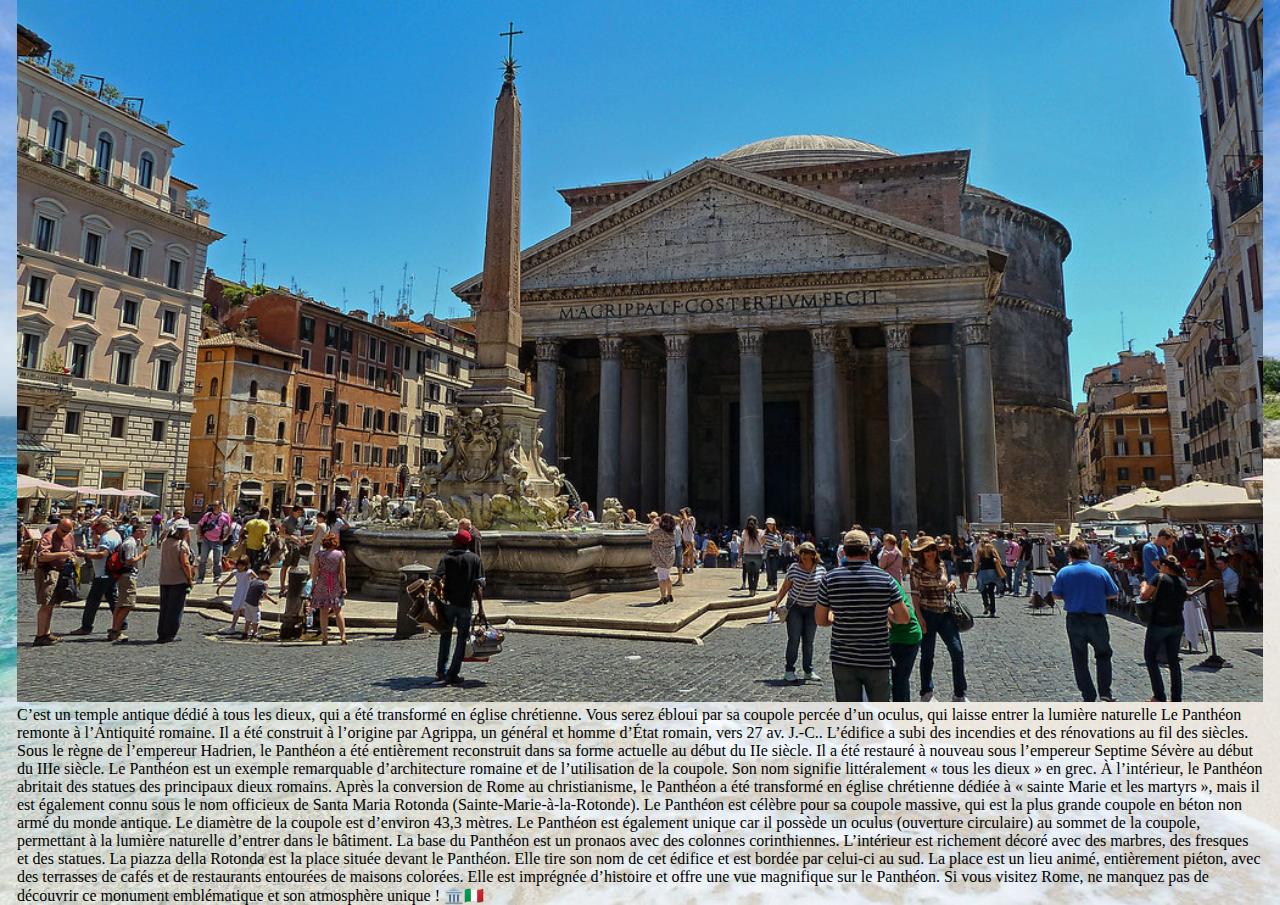
<file: DetailRome1.html>
<!DOCTYPE html>
<html lang="en">
<head>
    <meta charset="UTF-8">
    <meta name="viewport" content="width=device-width, initial-scale=1.0">
    <title>Document</title>
    <link rel="stylesheet" href="Style.CSS">
</head>
<body>
    <div class="forme2">
        <img src="Le Panthéon.jpg" alt="">
        <p class="tex2">
            C’est un temple antique dédié à tous les dieux, qui a été transformé en église chrétienne.
            Vous serez ébloui par sa coupole percée d’un oculus, qui laisse entrer la lumière naturelle
            Le Panthéon remonte à l’Antiquité romaine.
            Il a été construit à l’origine par Agrippa, un général et homme d’État romain, vers 27 av. J.-C..
            L’édifice a subi des incendies et des rénovations au fil des siècles.
            Sous le règne de l’empereur Hadrien, le Panthéon a été entièrement reconstruit dans sa forme actuelle au début du IIe siècle.
            Il a été restauré à nouveau sous l’empereur Septime Sévère au début du IIIe siècle.
            Le Panthéon est un exemple remarquable d’architecture romaine et de l’utilisation de la coupole.
            Son nom signifie littéralement « tous les dieux » en grec.
            À l’intérieur, le Panthéon abritait des statues des principaux dieux romains.
            Après la conversion de Rome au christianisme, le Panthéon a été transformé en église chrétienne dédiée à « sainte Marie et les martyrs », mais il est également connu sous le nom officieux de Santa Maria Rotonda (Sainte-Marie-à-la-Rotonde).
            Le Panthéon est célèbre pour sa coupole massive, qui est la plus grande coupole en béton non armé du monde antique.
            Le diamètre de la coupole est d’environ 43,3 mètres.
            Le Panthéon est également unique car il possède un oculus (ouverture circulaire) au sommet de la coupole, permettant à la lumière naturelle d’entrer dans le bâtiment.
            La base du Panthéon est un pronaos avec des colonnes corinthiennes.
            L’intérieur est richement décoré avec des marbres, des fresques et des statues.
            La piazza della Rotonda est la place située devant le Panthéon.
            Elle tire son nom de cet édifice et est bordée par celui-ci au sud.
            La place est un lieu animé, entièrement piéton, avec des terrasses de cafés et de restaurants entourées de maisons colorées.
            Elle est imprégnée d’histoire et offre une vue magnifique sur le Panthéon.
            Si vous visitez Rome, ne manquez pas de découvrir ce monument emblématique et son atmosphère unique ! 🏛️🇮🇹
        </p>
    </div>
</body>
</html>
</file>
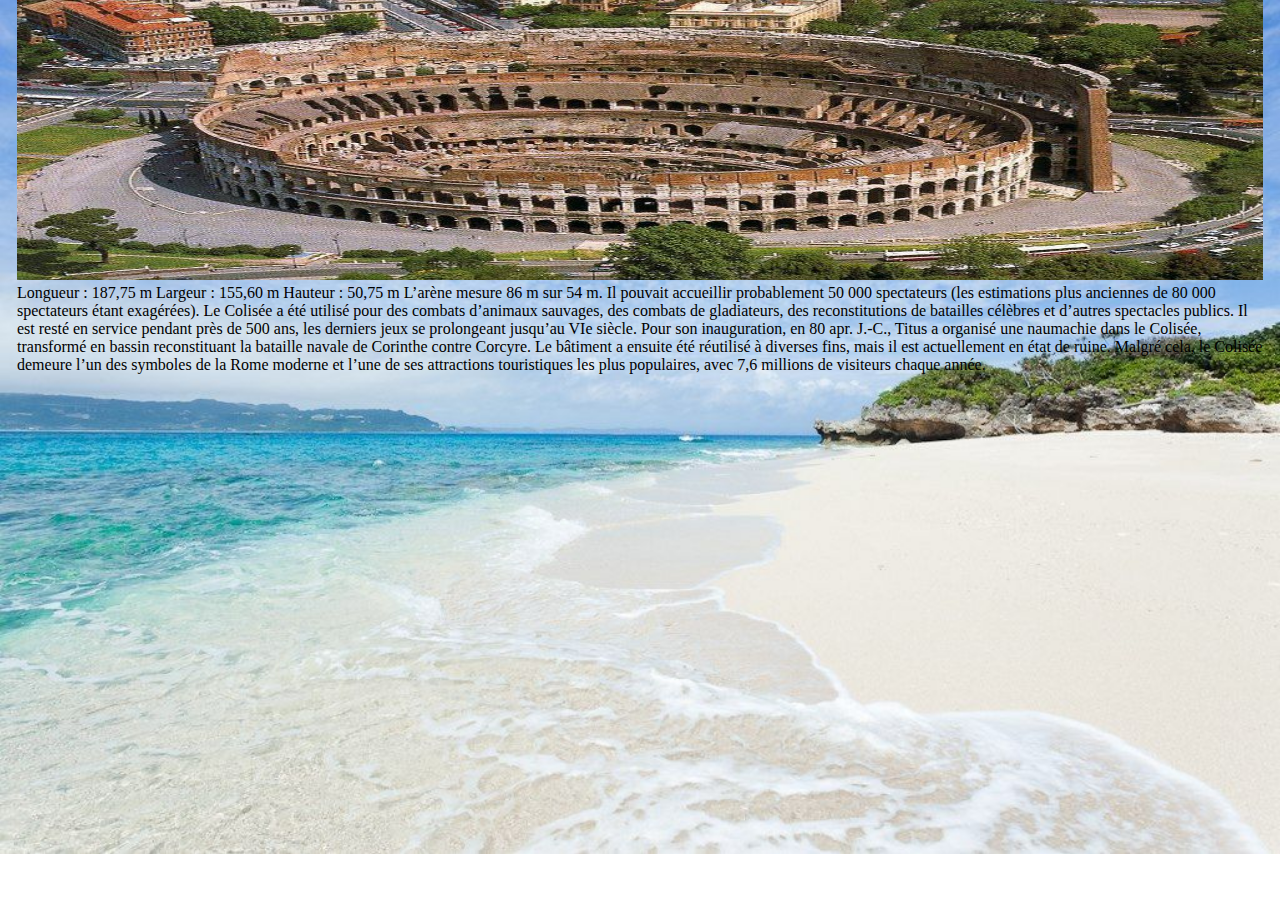
<file: DetailRome2.html>
<!DOCTYPE html>
<html lang="en">
<head>
    <meta charset="UTF-8">
    <meta name="viewport" content="width=device-width, initial-scale=1.0">
    <title>Document</title>
    <link rel="stylesheet" href="Style.CSS">
</head>
<body>
    <div>
        <p>
            <img width="700" height="280" src="Le Colisée (Colosseo)2.jpeg" alt="">
            Longueur : 187,75 m
            Largeur : 155,60 m
            Hauteur : 50,75 m
            L’arène mesure 86 m sur 54 m.
            Il pouvait accueillir probablement 50 000 spectateurs (les estimations plus anciennes de 80 000 spectateurs étant exagérées).
            Le Colisée a été utilisé pour des combats d’animaux sauvages, des combats de gladiateurs, des reconstitutions de batailles célèbres et d’autres spectacles publics.
            Il est resté en service pendant près de 500 ans, les derniers jeux se prolongeant jusqu’au VIe siècle.
            Pour son inauguration, en 80 apr. J.-C., Titus a organisé une naumachie dans le Colisée, transformé en bassin reconstituant la bataille navale de Corinthe contre Corcyre.
            Le bâtiment a ensuite été réutilisé à diverses fins, mais il est actuellement en état de ruine.
            Malgré cela, le Colisée demeure l’un des symboles de la Rome moderne et l’une de ses attractions 
            touristiques les plus populaires, avec 7,6 millions de visiteurs chaque année.
        </p>
    </div>
</body>
</html>
</file>
<file: Style.CSS>
*{
    padding: 0;
    margin: 0;
    box-sizing: border-box;
    
}
body{
    flex-wrap: wrap;
    background-image: url(Arriere1.jpg);
    margin-left: 17px;
    margin-right: 17px;
    background-size: cover;
    background-repeat: no-repeat;
}
.mot{
    flex-wrap: wrap;
    margin-top: 7px;
    text-align: center;
    margin-left: 15%;
}
.majeur p{
    margin-top: 10%;
}
.majeur img{
    margin-top: 10%;
}
header{ 
    flex-wrap: nowrap;
    display: flex;
    align-items: center;
    justify-content: space-between;
    height: 80px;
    flex-wrap: wrap;

}
header .menu{
    flex-wrap: nowrap;
    display: flex;
    list-style: none;
}
header .menu li{
    margin: 0 15px;
}
header .menu li a{
    text-decoration: none;
    text-transform: capitalize;
    color: #e70606;
    flex-wrap: nowrap;
}
header .menu li:hover{
    transition: 0.3s;
    background-color: rgb(255, 222, 222);
}
.diapo{
    height: 43%;
    margin-top: 2%;
    width: 38%;
    position: absolute;
    transform: translate(-50%, -50%);
   top: 50%;
   left: 50%;
   overflow: hidden;   
   box-shadow: 10px 25px 30px rgba(30,30,200,0.3);
}
.wrapper{
    width: 100%;
    animation: slide 20s infinite;
    display: flex;
    height: 100%;
}
img{
   width: 100%;
}
@keyframes slide{
    0%{
        transform: translateX(0);
    }
    25%{
        transform: translateX(0);
    }
    30%{
        transform: translateX(-100%);
    }
    50%{
        transform: translateX(-100%);
    }
    55%{
        transform: translateX(-200%);
    }
    75%{
        transform: translateX(-200%);
    }
80%{
    transform: translateX(-300%);
}
100%{
    transform: translateX(-300%);
}
}
.principale{
    flex-wrap: wrap;
    padding: 10px;
    display: flex;
    list-style: none;
    margin: 0 15px;
    text-decoration: none;
    text-transform: capitalize;
    color: #3906f0;
}
.principale img{
    
    padding: 1px;
    border-radius: 5px;
    border: 5px solid #0038ee;
}
 .principale:hover{
    transition: 0.3s;
    color: #2d00d1;
 }
 .container{
    
    flex-wrap: wrap;
    text-decoration: none;
    text-transform: capitalize;
 }
 #footer {
    background-color: rgb(28, 74, 117);
    color: white;
    text-align: center;
    padding: 10%;
    justify-content: space-between;
    flex-wrap: wrap;
    display: flex;
    margin-left: 0;
    margin-right: 0;
    width: 100%;
    border: 2px solid blue;
}
#footer .social-media{
    display: flex;
}
#footer .social-media p{
    margin-right: 15px;
    border: 1px solid #fff;
    text-align: center;
    width: 15px;
    cursor: pointer;
    border-radius: 50px;
}
.Contacts{
    float: right;
}
.mot2 p{
    flex-wrap: nowrap;
}
h3{
    text-transform: capitalize;
    text-decoration: none;
    flex-wrap: wrap;
}
.ville{
    padding: 20px;

}
.princi{
    text-transform: none;
    flex-wrap: wrap;
    width: 100%;
    text-align: center;
}
.encadrement {
    display: flex;
    align-items: center;
    flex-wrap: wrap;
    height: 0%;
}
.image {
    flex: 1;
    padding-right: 20px;
}
.image img{
    width: 100%;
    height: 100%;
}
.texte {
   display: inline;
    flex: 2;
    border: solid #104aa0ec;
    
}
.diapo1{
    
    position: relative;
}
.diapo1{margin-top: 20%;
    width: 50%;
    height: 90%;
    transform: translate(-50%, -50%);
    top: 50%;
    left: 50%;
    overflow: hidden;
    border: 5px solid #515558;
    border-radius: 10px;
    box-shadow: 10px 25px 30px rgba(30,30,200,0.3);    
}
.wrapper1{
    display: flex;
    animation: slide 25s infinite;
}
.couleur{
    background-color: rgb(0, 42, 230);
}
.dimention img{
    width: 100%;
    height: 290px;
}
.videoac{
    flex-wrap: wrap;
}
.container1 {
    display: flex;
    align-items: center;
}
.cercle {
    width: 200px;
    height: 200px;
    overflow: hidden;
    margin-right: 0px;
}

.texte1 {        
    line-height: 1;
    border: 2px solid;
    margin-top: 1px;
    flex-wrap: wrap;
    
    background-color: rgb(118, 154, 233);
}
.detaillon img{
    width: 100%;
    height: 280px;
}
    .londbody{
    margin-left: 50px;
    margin-right: 50px;
    background-size: cover;
    background-repeat: no-repeat;
    background-image: url(bagggg.jpg);
}
.frame {
    width: 100%;
    height: 50%;
    border: 3px solid #940303;
    background: #c080c9;
    margin: auto;
    padding: 15px 25px;
    justify-content: center;
    flex-direction: column;
    float: left;
    flex-wrap: wrap;
}

.frame1 {
    flex-wrap: wrap;
    width: 100%;
    height: 50%;
    border: 3px solid #7ae4ff;
    background: #eee;
    margin: auto;
    
    justify-content: center;
    flex-direction: column;
    float: right;
}
.text1 {
    
    text-align: center;
    font-size: 13px;
    
    
}
.frame2 {
    flex-wrap: wrap;
    width: 100%;
    height: 50%;
    border: 3px solid #033694;
    background: #9a23fca4;
    margin: auto;
    padding: 15px 25px;
    justify-content: center;
    flex-direction: column;
    float: right;
}
.text2 {
    flex-wrap: wrap;
    text-align: center;
    font-size: 13px;
    font-weight: bold;
    margin-top: 10px;
}
.frame22 {
    flex-wrap: wrap;
    width: 100%;
    height: 50%;
    border: 3px solid #033694;
    background: #ebd4ffa4;
    margin: auto;
    padding: 15px 25px;
    justify-content: center;
    flex-direction: column;
    float: right;
}
.text22 {
    flex-wrap: wrap;
    text-align: center;
    font-size: 13px;
    font-weight: bold;
    margin-top: 1px;
}
.frame3 {
    width: 100%;
    height: 50%;
    border: 3px solid #940303;
    background: #c9036636;
    margin: auto;
    padding: 15px 25px;
    justify-content: center;
    flex-direction: column;
    float: left;
    flex-wrap: wrap;
}
.text3 {
    text-align: center;
    font-size: 13px;
    font-weight: bold;
    margin-top: 10px;
    flex-wrap: wrap;
}
.frame33 {
    width: 100%;
    height: 50%;
    border: 3px solid #940303;
    background: #c9036636;
    margin: auto;
    padding: 15px 25px;
    justify-content: center;
    flex-direction: column;
    float: left;
    flex-wrap: wrap;
}
.text33 {
    text-align: center;
    font-size: 13px;
    font-weight: bold;
    margin-top: 10px;
    flex-wrap: wrap;
}
.frame0 {
    width: 100%;
    height: 80%;
    border: 3px solid #940303;
    background: #eee;
    margin: auto;
    padding: 15px 25px;
    justify-content: center;
    flex-direction: column;
    flex-wrap: wrap;
}
.frame01 {
    width: 100%;
    height: 50%;
    border: 3px solid #030594;
    background: #01da25;
    margin: auto;
    padding: 15px 25px;
    justify-content: center;
    flex-direction: column;
    flex-wrap: wrap;
}
.vatican{
    float: left;
}
.cadre {
    position: relative;
    overflow: hidden; 
    width: 90%;
    height: 20%;
    text-align: center;
}
.cadre img {
    width: 100%;
    height: 10%;
    transition: transform 0.3s ease; 
}
.cadre img:hover {
    transform: scale(1.1); 
}
.cadre p {
    position: absolute;
    bottom: 0;
    left: 0;
    background-color: rgba(0, 0, 0, 0.7);
    color: #fff;
    padding: 10px;
    margin: 0;
    opacity: 0;
    transition: opacity 0.3s ease;
}
.cadre:hover p {
    opacity: 1;
}
.hauteur{
    margin-top: 20px;
}
.Razoom img{
    height: 380px;
}
.cadre1 img {
    width: 100%;
    height: 280px;
    transition: transform 0.3s ease; 
    flex-wrap: wrap;
    z-index: auto;
}
.cadre1 img:hover {
    transform: scale(1.1); 
}
.Cadre1 img {
    width: 100px;
    height: 80px;
    transition: transform 0.3s ease; 
    flex-wrap: wrap;
    z-index: auto;
}
.Cadre1 img:hover {
    transform: scale(1.1); 
}
.cadre3 img {
    width: 100%;
    height: 280px;
    transition: transform 0.3s ease; 
    flex-wrap: wrap;
    z-index: auto;
}
.cadre3 img:hover {
    transform: scale(1.1); 
}
.frame04 {
    width: 100%;
    height: 50%;
    border: 3px solid #030594;
    background: #6bfac3;
    margin: auto;
    padding: 15px 25px;
    justify-content: center;
    flex-direction: column;
    flex-wrap: wrap;
}
.MAVID{
    text-align: center;
}
.diapo4{
    width: 50%;
    height: 50%;
    position: absolute;
    transform: translate(-50%, -50%);
    top: 50%;
    left: 50%;
    overflow: hidden;
    border: 5px solid #d5cef3;
    border-radius: 8px;
    box-shadow: 10px 25px 30px rgba(30,30,200,0.3);

}
.wrapper4{
    width: 100%;
    animation: slide 30s infinite;
    display: flex;
}
@keyframes slide{
    0%{
        transform: translateX(0);
    }
    25%{
        transform: translateX(0);
    }
    30%{
        transform: translateX(-100%);
    }
    50%{
        transform: translateX(-100%);
    }
    55%{
        transform: translateX(-200%);
    }
    75%{
        transform: translateX(-200%);
    }
80%{
    transform: translateX(-200%);
}
100%{
    
}
}
.diapo14{
    width: 50%;
    height: 40%;
    position: relative;
    transform: translate(-50%, -50%);
    top: 50%;
    left: 50%;
    margin-top: 15%;
   overflow: hidden;
   
   box-shadow: 10px 25px 30px rgba(30,30,200,0.3);

}
.wrapper14{
    width: 90%;
    animation: slide 30s infinite;
    display: flex;
    height: 100%;
}
.cadre1 {
    position: relative;
    
    overflow: hidden; 
}
.cadre1 img {
    width: 50%;
    height: 50%;
    transition: transform 0.3s ease; 
}
.cadre1 img:hover {
    transform: scale(1.1); 
}
.cadre1 p {
    position: absolute;
    bottom: 0;
    left: 0;
    background-color: rgba(133, 4, 4, 0.7);
    color: #fff;
    padding: 10px;
    margin: 0;
    opacity: 0;
    transition: opacity 0.3s ease;
}
.cadre1:hover p {
    opacity: 1;
}
.frame21 {
    flex-wrap: wrap;
    width: 100%;
    height: 50%;
    border: 3px solid #033694;
    background: #7ea002a4;
    margin: auto;
    padding: 15px 25px;
    justify-content: center;
    flex-direction: column;
    float: right;
}
.text21 {
    
    text-align: center;
    font-size: 13px;
    font-weight: bold;
    
}
.framer {
    flex-wrap: wrap;
    width: 100%;
    height: 30%;
    border: 3px solid #f00855;
    background: #fd7184a4;
    margin: auto;
    padding: 15px 25px;
    justify-content: center;
    flex-direction: column;
    float: right;
}
.textr {
    flex-wrap: wrap;
    text-align: center;
    font-size: 13px;
    font-weight: bold;
    margin-top: 10px;
}
.frame31 {
    width: 100%;
    height: 50%;
    border: 3px solid #940303;
    background: #c9036636;
    margin: auto;
    padding: 15px 25px;
    justify-content: center;
    flex-direction: column;
    float: left;
    flex-wrap: wrap;
}
.motA{
    position: relative;
    margin-top: 5%;
    text-align: center;
    margin-left: 5%;
}
.text31 {
    text-align: center;
    font-size: 10px;
    font-weight: bold;
    margin-top: 10px;
    flex-wrap: wrap;
}
.framez {
    width: 100%;
    height: 50%;
    border: 3px solid #0effaf;
    background: #898b02;
    margin: auto;
    padding: 15px 25px;
    justify-content: center;
    flex-direction: column;
    float: left;
    flex-wrap: wrap;
}
.textz {
    text-align: center;
    font-size: 10px;
    font-weight: bold;
    margin-top: 10px;
    flex-wrap: wrap;
}
.images{
    float: right;
    flex-wrap: wrap;
    text-align: center;
    font-size: 13px;
    font-weight: bold;
    width: 260px;
    height: 190px;
}
#apDiv1 {
    border: 5px solid #efe8fc;    
    
    position: relative;
    width: 100%;
}
.image-pair {
   
    display: flex; 
    justify-content: space-between;
}
.cadrez {
    border: 1px solid #daf9ff;
    width: 100%;
    overflow: hidden;
    height: 20%; 
}
.cadrez img{
    transition: transform 0.3s ease; 
}
.cadrezm {
    border: 1px solid #daf9ff;
    width: 100%;
    overflow: hidden;
    height: 20%; 
}

.moitie {
    width: 50%; 
    float: left; 
    flex-wrap: wrap;
}

.moitie img {
    width: 100%;
    height: 100%;
}
.Almudena img{
width: 85%;
height: 290px;
flex-wrap: wrap;
}
.cadrezs {
    
    position: relative;
    border: 2px solid #000;
    overflow: hidden; 
    width: 90%;
}
.cadrezs img {
    width: 100%;
    height: 90%;
    transition: transform 0.3s ease; 
}
.cadrezs img:hover {
    transform: scale(1.1); 
}
.frame0Z {
    width: 100%;
    height: 50%;
    border: 3px solid #940303;
    background: #eee;
    margin: auto;
    padding: 15px 25px;
    justify-content: center;
    flex-direction: column;
    flex-wrap: wrap;
}
.cadrex {
    width: 100%;
    height: 40%;
    position: relative;
    border: 2px solid;
    overflow: hidden; 
    margin-top: 30px;
    
}
.cadrex img {
    width: 100%;
    height: 40%;
    transition: transform 0.3s ease; 
    
}
.cadreB{
    width: 100%;
}
.cadrex img:hover {
    transform: scale(1.1); 
}
.cadrex p {
    position: absolute;
    bottom: 0;
    left: 0;
    background-color: #000000b3;
    color: #fff;
    padding: 10px;
    margin: 0;
    opacity: 0;
    transition: opacity 0.3s ease;
}
.cadrex:hover p {
    opacity: 1;
}
.cadrezm img:hover {
    transform: scale(1.1); 
}
.tex021 img{
    width: 90%;
    height: 70%;
margin-left: 5%;
}
.parc img{
height: 30%;
width: 30%;
float: left;
}
.letexte {
    border-radius: 5%;
    flex: 2;
    border: 2px solid #9ac1fcec;
    padding: 3%;
    margin-top: 1px;
    flex-wrap: wrap;
    background-color: aqua;
}
.letexteS {
    border-radius: 5%;
    flex: 2;
    border: 2px solid #58cc75ec;
    padding: 2%;
    margin-top: 1px;
    flex-wrap: wrap;
    background-color: rgb(228, 143, 223);
   float: left;
 }
 .parc1 img{
    height: 100%;
    width: 100%;
    float: right;
    }
    .cadreMuse {
        float: right;
        overflow: hidden; 
        width: 40%;
        height: 30%;
        text-align: center;
    }
    .cadreMuse img {
        transition: transform 0.3s ease; 
    }
    .cadreMuse img:hover {
        transform: scale(1.1); 
    }
    .cadreMuseS1 {
        float: right;
        border: 1px solid #707070;
        overflow: hidden; 
        width: 20%;
        height: 20%;
        text-align: center;
    }
    .cadreMuseS2 {
        float: right;
        border: 1px solid #4e4848;
        overflow: hidden; 
        width: 20%;
        height: 20%;
        text-align: center;
    }
    .cadreMuseS3 {
        float: right;
        border: 1px solid;
        overflow: hidden; 
        width: 20%;
        height: 20%;
        text-align: center;
    }
    .letexteSS1 {
        flex: 2;
        padding: 3%;
        margin-top: 1px;
        flex-wrap: wrap;
        background-color: rgb(239, 216, 245);
        float: left;
    }
    .letexteSS2 {
        flex: 2;
        padding: 3%;
        margin-top: 1px;
        flex-wrap: wrap;
        background-color: rgb(214, 214, 214);
        float: left;
    }
    .letexteSS3 {
        flex: 2;
        margin-top: 1px;
        flex-wrap: wrap;
        background-color:gray;
        float: left;
    }
    .dropbtn {
        background-color: rgb(148, 155, 255);
        color: rgb(230, 53, 53);
        padding: 12px;
        font-size: 12px;
        border: none;
        cursor: pointer;
        right: 0;
      }
      .dropdown:hover .dropdown-content {
        display: block;
      }
      
     
      .dropdown-content {
        
        display: none;
        position: absolute;
        background-color: #e9b6b648;
        min-width: 160px;
        box-shadow: 0px 8px 16px 0px rgba(0,0,0,0.2);
        z-index: 1;
}
.hauteur1{
    margin-top: 5px;
}
      
      
      .dropdown-content a {
    color: black;
     padding: 12px 16px;
    text-decoration: none;
     display: block;
 }
      
.dropdown-content a:hover {

    background-color: #ff557fd0;
}
      
      
   .dropdown:hover .dropbtn {
    background-color: #f0746b;
}
    .dropbtn:focus + .dropdown-content {
    display: block;
}
</file>
